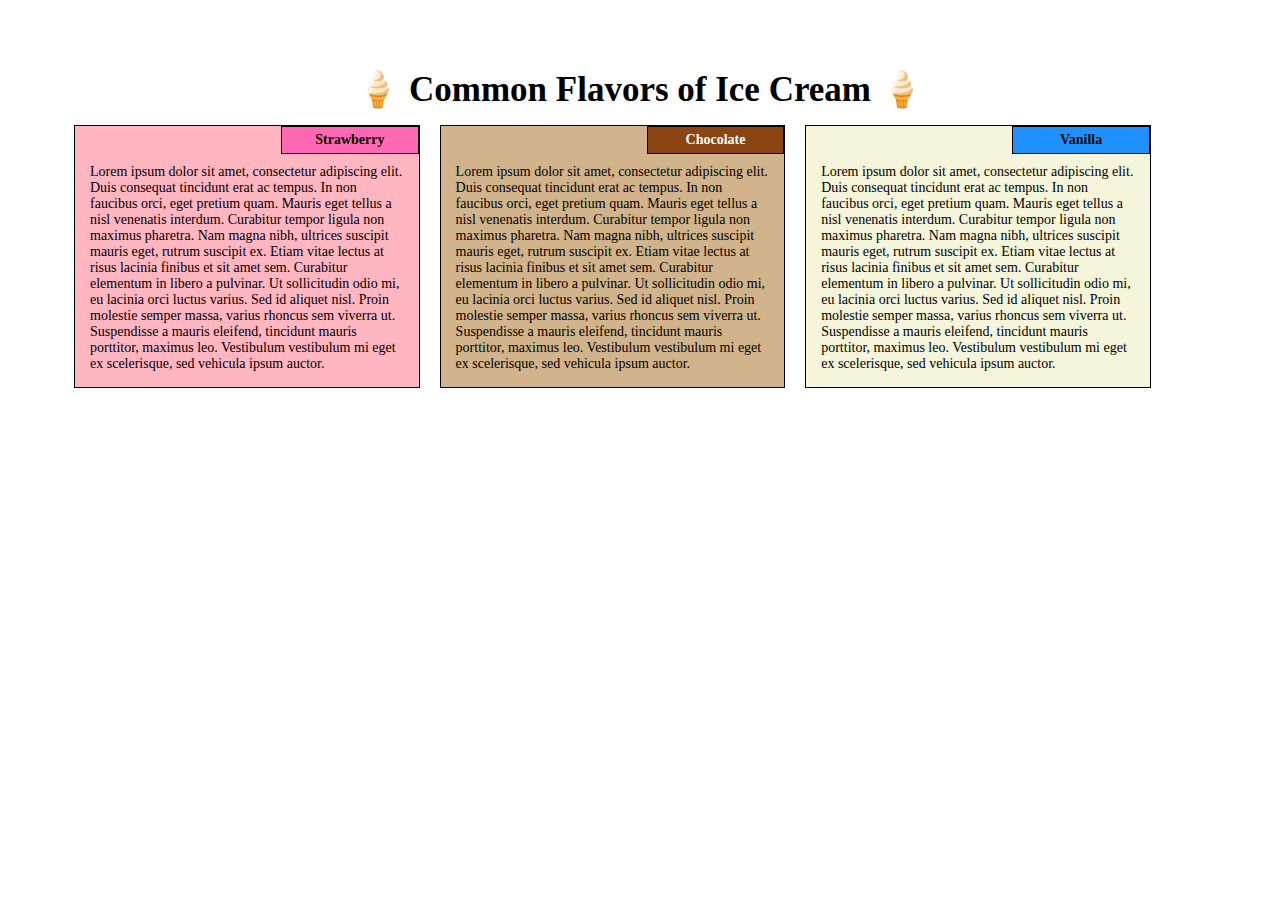
<file: module2-solution/index.html>
<!DOCTYPE html>
<html>

<head>
	<meta charset="utf-8">
	<link rel="stylesheet" href="css/style.css">
	<title>Week 2: Exercise</title>

</head>

<body>



<div id="container">
	<h1>&#127846; Common Flavors of Ice Cream &#127846;</h1>

	<div id="box1"> 
		<div id="title1"><h2>Strawberry</h2></div>
		<p> Lorem ipsum dolor sit amet, consectetur adipiscing elit. Duis consequat tincidunt erat ac tempus. In non faucibus orci, eget pretium quam. Mauris eget tellus a nisl venenatis interdum. Curabitur tempor ligula non maximus pharetra. Nam magna nibh, ultrices suscipit mauris eget, rutrum suscipit ex. Etiam vitae lectus at risus lacinia finibus et sit amet sem. Curabitur elementum in libero a pulvinar. Ut sollicitudin odio mi, eu lacinia orci luctus varius. Sed id aliquet nisl. Proin molestie semper massa, varius rhoncus sem viverra ut. Suspendisse a mauris eleifend, tincidunt mauris porttitor, maximus leo. Vestibulum vestibulum mi eget ex scelerisque, sed vehicula ipsum auctor. </p>
	</div>


	<div id="box2">
		<div id="title2"><h2>Chocolate</h2></div>
		<p> Lorem ipsum dolor sit amet, consectetur adipiscing elit. Duis consequat tincidunt erat ac tempus. In non faucibus orci, eget pretium quam. Mauris eget tellus a nisl venenatis interdum. Curabitur tempor ligula non maximus pharetra. Nam magna nibh, ultrices suscipit mauris eget, rutrum suscipit ex. Etiam vitae lectus at risus lacinia finibus et sit amet sem. Curabitur elementum in libero a pulvinar. Ut sollicitudin odio mi, eu lacinia orci luctus varius. Sed id aliquet nisl. Proin molestie semper massa, varius rhoncus sem viverra ut. Suspendisse a mauris eleifend, tincidunt mauris porttitor, maximus leo. Vestibulum vestibulum mi eget ex scelerisque, sed vehicula ipsum auctor. </p>
	</div>



	<div id="box3">
		<div id="title3"><h2>Vanilla</h2></div>
		<p> Lorem ipsum dolor sit amet, consectetur adipiscing elit. Duis consequat tincidunt erat ac tempus. In non faucibus orci, eget pretium quam. Mauris eget tellus a nisl venenatis interdum. Curabitur tempor ligula non maximus pharetra. Nam magna nibh, ultrices suscipit mauris eget, rutrum suscipit ex. Etiam vitae lectus at risus lacinia finibus et sit amet sem. Curabitur elementum in libero a pulvinar. Ut sollicitudin odio mi, eu lacinia orci luctus varius. Sed id aliquet nisl. Proin molestie semper massa, varius rhoncus sem viverra ut. Suspendisse a mauris eleifend, tincidunt mauris porttitor, maximus leo. Vestibulum vestibulum mi eget ex scelerisque, sed vehicula ipsum auctor. </p>
	</div>
</div>

</body>
</html>
</file>
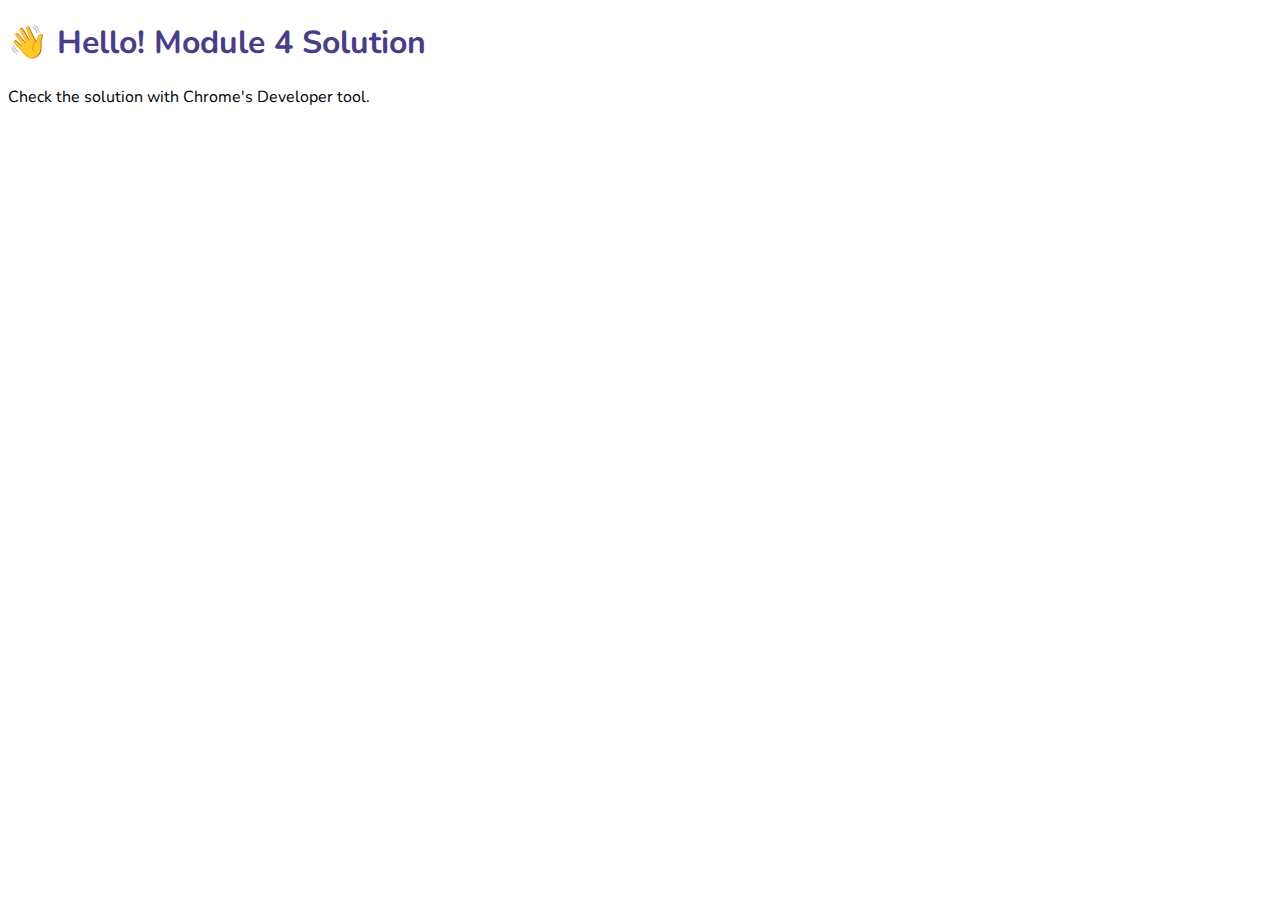
<file: module4-solution/index.html>
<!DOCTYPE html>
<html>
<head>
  <meta charset="utf-8">
  <link rel="preconnect" href="https://fonts.gstatic.com">
<link href="https://fonts.googleapis.com/css2?family=Nunito&display=swap" rel="stylesheet"> 

<style>
	p {
		font-family: 'Nunito', sans-serif;
	}

	h1 {
		color: darkslateblue;
    	font-family: 'Nunito', sans-serif;
	}

</style>

  <title>Module 4 Solution</title>
  <script src="SpeakHello.js"></script>
  <script src="SpeakGoodBye.js"></script>
  <script src="script.js"></script>
</head>
<body>
  <h1>&#128075; Hello! Module 4 Solution</h1>
  <p>Check the solution with Chrome's Developer tool.</p>

</body>
</html>
</file>
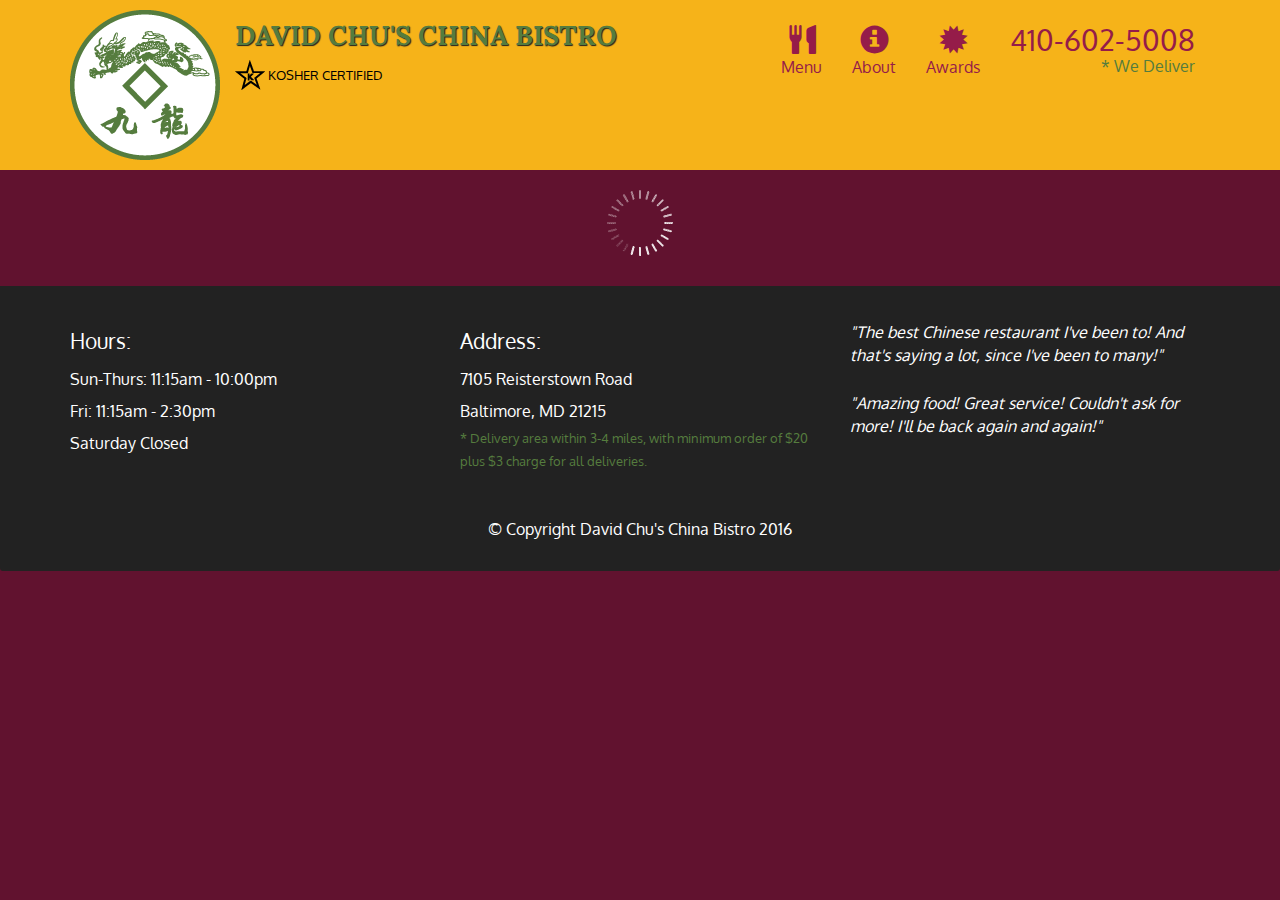
<file: module5-solution/index.html>
<!doctype html>
<html lang="en">
  <head>
    <meta charset="utf-8">
    <meta http-equiv="X-UA-Compatible" content="IE=edge">
    <meta name="viewport" content="width=device-width, initial-scale=1">
    <title>David Chu's China Bistro</title>
    <link rel="stylesheet" href="css/bootstrap.min.css">
    <link rel="stylesheet" href="css/styles.css">
    <link href='https://fonts.googleapis.com/css?family=Oxygen:400,300,700' rel='stylesheet' type='text/css'>
    <link href='https://fonts.googleapis.com/css?family=Lora' rel='stylesheet' type='text/css'>
  </head>
<body>
  <header>
    <nav id="header-nav" class="navbar navbar-default">
      <div class="container">
        <div class="navbar-header">
          <a href="index.html" class="pull-left visible-md visible-lg">
            <div id="logo-img" alt="Logo image"></div>
          </a>

          <div class="navbar-brand">
            <a href="index.html"><h1>David Chu's China Bistro</h1></a>
            <p>
              <img src="images/star-k-logo.png" alt="Kosher certification">
              <span>Kosher Certified</span>
            </p>
          </div>

          <button id="navbarToggle" type="button" class="navbar-toggle collapsed" data-toggle="collapse" data-target="#collapsable-nav" aria-expanded="false">
            <span class="sr-only">Toggle navigation</span>
            <span class="icon-bar"></span>
            <span class="icon-bar"></span>
            <span class="icon-bar"></span>
          </button>
        </div>
        
        <div id="collapsable-nav" class="collapse navbar-collapse">
           <ul id="nav-list" class="nav navbar-nav navbar-right">
            <li id="navHomeButton" class="visible-xs active">
              <a href="index.html">
                <span class="glyphicon glyphicon-home"></span> Home</a>
            </li>
            <li id="navMenuButton">
              <a href="#" onclick="$dc.loadMenuCategories();">
                <span class="glyphicon glyphicon-cutlery"></span><br class="hidden-xs"> Menu</a>
            </li>
            <li>
              <a href="#">
                <span class="glyphicon glyphicon-info-sign"></span><br class="hidden-xs"> About</a>
            </li>
            <li>
              <a href="#">
                <span class="glyphicon glyphicon-certificate"></span><br class="hidden-xs"> Awards</a>
            </li>
            <li id="phone" class="hidden-xs">
              <a href="tel:410-602-5008">
                <span>410-602-5008</span></a><div>* We Deliver</div>
            </li>
          </ul><!-- #nav-list -->
        </div><!-- .collapse .navbar-collapse -->
      </div><!-- .container -->
    </nav><!-- #header-nav -->
  </header>

  <div id="call-btn" class="visible-xs">
    <a class="btn" href="tel:410-602-5008">
    <span class="glyphicon glyphicon-earphone"></span>
    410-602-5008
    </a>
  </div>
  <div id="xs-deliver" class="text-center visible-xs">* We Deliver</div>

  <div id="main-content" class="container"></div>

  <footer class="panel-footer">
    <div class="container">
      <div class="row">
        <section id="hours" class="col-sm-4">
          <span>Hours:</span><br>
          Sun-Thurs: 11:15am - 10:00pm<br>
          Fri: 11:15am - 2:30pm<br>
          Saturday Closed
          <hr class="visible-xs">
        </section>
        <section id="address" class="col-sm-4">
          <span>Address:</span><br>
          7105 Reisterstown Road<br>
          Baltimore, MD 21215
          <p>* Delivery area within 3-4 miles, with minimum order of $20 plus $3 charge for all deliveries.</p>
          <hr class="visible-xs">
        </section>
        <section id="testimonials" class="col-sm-4">
          <p>"The best Chinese restaurant I've been to! And that's saying a lot, since I've been to many!"</p>
          <p>"Amazing food! Great service! Couldn't ask for more! I'll be back again and again!"</p>
        </section>
      </div>
      <div class="text-center">&copy; Copyright David Chu's China Bistro 2016</div>
    </div>
  </footer>

  <!-- jQuery (Bootstrap JS plugins depend on it) -->
  <script src="js/jquery-2.1.4.min.js"></script>
  <script src="js/bootstrap.min.js"></script>
  <script src="js/ajax-utils.js"></script>
  <script src="js/script.js"></script>
</body>
</html>
</file>
<file: module2-solution/css/style.css>
* {
	box-sizing: border-box;
	margin: 0;
	padding: 0;
	font-size: 14px;
	
}

h2 {
	text-align: center;
	font-family: 'Fredoka One', cursive;
	font-size: 1em;
	padding: 5px;
}

p {
	font-family: 'Fredoka One', cursive;
	padding: 15px;
	color: black;
}

@font-face {
  font-family: 'Fredoka One', cursive;
  src: url('https://fonts.googleapis.com/css2?family=Fredoka+One&display=swap');
}

/* Large devices only */
@media (min-width: 992px) {

	h1 {
	text-align: center;
	font-family: 'Fredoka One', cursive;
	font-size: 2.5em;
	padding: 5px;
	}
	
	div#container {
		position: relative;
		margin: 5%;
		}

	div#box1 {
		background-color: lightpink;
		border: 1px solid black;
		float: left;
		position: relative;
		width: 30%;
		margin: 10px;	
	}

	div#box2 {
		background-color: tan;
		border: 1px solid black;
		float: left;
		position: relative;
		width: 30%;
		margin: 10px;	
	}

	div#box3 {
		background-color: beige;
		border: 1px solid black;
		float: left;
		position: relative;
		width: 30%;
		margin: 10px;	
	}

	div#title1 {
		background-color: hotpink;
		border: 1px solid black;
		float: right;
		margin: 0 0 3% 59%;
		width: 40%;
	}

	div#title2 {
		background-color: saddlebrown;
		border: 1px solid black;
		color: white;
		float: right;
		margin: 0 0 3% 59%;
		width: 40%;
	}

	div#title3 {
		background-color: dodgerblue;
		border: 1px solid black;
		float: right;
		margin: 0 0 3% 59%;
		width: 40%;
	}


}


/* Medium devices only */
@media (min-width: 768px) and (max-width: 991px) {

	h1 {
	text-align: center;
	font-family: 'Fredoka One', cursive;
	font-size: 2em;
	padding: 5px;
	}

	div#container {
		position: relative;
		margin: 10%;
	}

	div#box1 {
		background-color: lightpink;
		border: 1px solid black;
		float: left;
		margin: 0 0 10px 0;
		width: 49%;			
	}

	div#box2 {
		background-color: tan;
		border: 1px solid black;
		color: white;
		float: right;
		margin: 0 0 10px 0;
		width: 49%;
	}

	div#box3 {
		background-color: beige;
		border: 1px solid black;
		float: left;
		margin: 0 10px 10px 0;
		width: 100%;
	}

	div#title1 {
		background-color: hotpink;
		border: 1px solid black;
		width: 40%;
		float: right;
		margin: 0 0 3% 59%;
		width: 40%;
	}

	div#title2 {
		background-color: saddlebrown;
		border: 1px solid black;
		width: 40%;
		color: white;
		float: right;
		margin: 0 0 3% 59%;
		width: 40%;
	}

	div#title3 {
		background-color: dodgerblue;
		border: 1px solid black;
		width: 40%;
		float: right;
		margin: 0 0 2% 59%;
		width: 40%;
	}
}

/* Small devices only */
@media (max-width: 767px) {

	h1 {
	text-align: center;
	font-family: 'Fredoka One', cursive;
	font-size: 1.75em;
	padding: 5px;
	}

	div#container {
		position: relative;
		margin: 10%;
	}

	div#box1 {
		background-color: lightpink;
		border: 1px solid black;
		width: 100%;
		margin: 10px;	
	}

	div#box2 {
		background-color: tan;
		border: 1px solid black;
		width: 100%;
		margin: 10px;
	}

	div#box3 {
		background-color: beige;
		border: 1px solid black;
		width: 100%;
		margin: 10px;
	}

	div#title1 {
		background-color: hotpink;
		border: 1px solid black;
		width: 40%;
		float: right;
		margin: 0 0 3% 59%;
		width: 40%;
	}

	div#title2 {
		background-color: saddlebrown;
		border: 1px solid black;
		width: 40%;
		color: white;
		float: right;
		margin: 0 0 3% 59%;
		width: 40%;
	}

	div#title3 {
		background-color: dodgerblue;
		border: 1px solid black;
		width: 40%;
		float: right;
		margin: 0 0 3% 59%;
		width: 40%;
	}
}
</file>
<file: module5-solution/css/styles.css>
body {
  font-size: 16px;
  color: #fff;
  background-color: #61122f;
  font-family: 'Oxygen', sans-serif;
}

/** HEADER **/
#header-nav {
  background-color: #f6b319;
  border-radius: 0;
  border: 0;
}

#logo-img {
  background: url('../images/restaurant-logo_large.png') no-repeat;
  width: 150px;
  height: 150px;
  margin: 10px 15px 10px 0;
}

.navbar-brand {
  padding-top: 25px;
}
.navbar-brand h1 { /* Restaurant name */
  font-family: 'Lora', serif;
  color: #557c3e;
  font-size: 1.5em;
  text-transform: uppercase;
  font-weight: bold;
  text-shadow: 1px 1px 1px #222;
  margin-top: 0;
  margin-bottom: 0;
  line-height: .75;
}
.navbar-brand a:hover, .navbar-brand a:focus {
  text-decoration: none;
}
.navbar-brand p { /* Kosher cert */
  color: #000;
  text-transform: uppercase;
  font-size: .7em;
  margin-top: 15px;
}
.navbar-brand p span { /* Star-K */
  vertical-align: middle;
}

#nav-list {
  margin-top: 10px;
}
#nav-list a {
  color: #951C49;
  text-align: center;
}
#nav-list a:hover {
  background: #E7E7E7;
}
#nav-list a span {
  font-size: 1.8em;
}

#phone {
  margin-top: 5px;
}
#phone a { /* Phone number */
  text-align: right;
  padding-bottom: 0;
}
#phone div { /* We Deliver */
  color: #557c3e;
  text-align: right;
  padding-right: 15px;
}

.navbar-header button.navbar-toggle, .navbar-header .icon-bar {
  border: 1px solid #61122f;
}
.navbar-header button.navbar-toggle {
  clear: both;
  margin-top: -30px;
}
/* END HEADER */

/* FOOTER */
.panel-footer {
  margin-top: 30px;
  padding-top: 35px;
  padding-bottom: 30px;
  background-color: #222;
  border-top: 0;
}
.panel-footer div.row {
  margin-bottom: 35px;
}
#hours, #address {
  line-height: 2;
}
#hours > span, #address > span {
  font-size: 1.3em;
}
#address p {
  color: #557c3e;
  font-size: .8em;
  line-height: 1.8;
}
#testimonials {
  font-style: italic;
}
#testimonials p:nth-child(2) {
  margin-top: 25px;
}
/* END FOOTER */



/* HOME PAGE */
.container .jumbotron {
  box-shadow: 0 0 50px #3F0C1F;
  border: 2px solid #3F0C1F;
}

#menu-tile, #specials-tile, #map-tile {
  height: 250px;
  width: 100%;
  margin-bottom: 15px;
  position: relative;
  border: 2px solid #3F0C1F;
  overflow: hidden;
}
#menu-tile:hover, #specials-tile:hover, #map-tile:hover {
  box-shadow: 0 1px 5px 1px #cccccc;
}
#menu-tile {
  background: url('../images/menu-tile.jpg') no-repeat;
  background-position: center;
}
#specials-tile {
  background: url('../images/specials-tile.jpg') no-repeat;
  background-position: center;
}
#menu-tile span, #specials-tile span, #map-tile span {
  position: absolute;
  bottom: 0;
  right: 0;
  width: 100%;
  text-align: center;
  font-size: 1.6em;
  text-transform: uppercase;
  background-color: #000;
  color: #fff;
  opacity: .8;
}
/* END HOME PAGE */

/* MENU CATEGORIES PAGE */
.category-tile { 
  position: relative;
  border: 2px solid #3F0C1F;
  overflow: hidden;
  width: 200px;
  height: 200px;
  margin: 0 auto 15px;
}
.category-tile span {
  position: absolute;
  bottom: 0;
  right: 0;
  width: 100%;
  text-align: center;
  font-size: 1.2em;
  text-transform: uppercase;
  background-color: #000;
  color: #fff;
  opacity: .8;
}
.category-tile:hover {
  box-shadow: 0 1px 5px 1px #cccccc;
}

#menu-categories-title + div {
  margin-bottom: 50px;
}
/* END MENU CATEGORIES PAGE */

/* SINGLE CATEGORY PAGE */
.menu-item-tile {
  margin-bottom: 25px;
}
.menu-item-tile hr {
  width: 80%;
}
.menu-item-tile .menu-item-price {
  font-size: 1.1em;
  text-align: right;
  margin-top: -15px;
  margin-right: -15px;
}
.menu-item-tile .menu-item-price span {
  font-size: .6em;
}
.menu-item-photo {
  position: relative;
  border: 2px solid #3F0C1F; 
  overflow: hidden;
  padding: 0;
  margin-right: -15px;
  margin-left: auto;
  margin-bottom: 20px;
  max-width: 250px;
}
.menu-item-photo div {
  position: absolute;
  bottom: 0;
  right: 0;
  width: 80px;
  background-color: #557c3e;
  text-align: center;
}
.menu-item-description {
  padding-right: 30px;
}
h3.menu-item-title {
  margin: 0 0 10px;
}
.menu-item-details {
  font-size: .9em;
  font-style: italic;
}
/* END SINGLE CATEGORY PAGE */


/********** Large devices only **********/
@media (min-width: 1200px) {
  .container .jumbotron {
    background: url('../images/jumbotron_1200.jpg') no-repeat;
    height: 675px;
  }
}

/********** Medium devices only **********/
@media (min-width: 992px) and (max-width: 1199px) {
  /* Header */
  #logo-img {
    background: url('../images/restaurant-logo_medium.png') no-repeat;
    width: 100px;
    height: 100px;
    margin: 5px 5px 5px 0;
  }
  /* End Header */

  /* Home Page */
  .container .jumbotron {
    background: url('../images/jumbotron_992.jpg') no-repeat;
    height: 558px;
  }
  /* End Home Page */
}

/********** Small devices only **********/
@media (min-width: 768px) and (max-width: 991px) {
  /* Home Page */
  .container .jumbotron {
    background: url('../images/jumbotron_768.jpg') no-repeat;
    height: 432px;
  }
  /* End Home Page */
}

/********** Extra small devices only **********/
@media (max-width: 767px) {
  /* Header */
  .navbar-brand {
    padding-top: 10px;
    height: 80px;
  }
  .navbar-brand h1 { /* Restaurant name */
    padding-top: 10px;
    font-size: 5vw; /* 1vw = 1% of viewport width */
  }
  .navbar-brand p { /* Kosher cert */
    font-size: .6em;
    margin-top: 12px;
  }
  .navbar-brand p img { /* Star-K */
    height: 20px;
  }

  #collapsable-nav a { /* Collapsed nav menu text */
    font-size: 1.2em;
  }
  #collapsable-nav a span { /* Collapsed nav menu glyph */
    font-size: 1em;
    margin-right: 5px;
  }

  #call-btn > a {
    font-size: 1.5em;
    display: block;
    margin: 0 20px;
    padding: 10px;
    border: 2px solid #fff;
    background-color: #f6b319;
    color: #951c49;
  }
  #xs-deliver {
    margin-top: 5px;
    font-size: .7em;
    letter-spacing: .1em;
    text-transform: uppercase;
  }
  /* End Header */

  /* Footer */
  .panel-footer section {
    margin-bottom: 30px;
    text-align: center;
  }
  .panel-footer section:nth-child(3) {
    margin-bottom: 0; /* margin already exists on the whole row */
  }
  .panel-footer section hr {
    width: 50%;
  }
  /* End Footer */

  /* Home Page */
  .container .jumbotron {
    margin-top: 30px;
    padding: 0;
  }
  #menu-tile, #specials-tile {
    width: 360px;
    margin: 0 auto 15px;
  }

  .menu-item-photo {
    margin-right: auto;
  }
  .menu-item-tile .menu-item-price {
    text-align: center;
  }
  .menu-item-description {
    text-align: center;;
  }
}


/********** Super extra small devices Only :-) (e.g., iPhone 4) **********/
@media (max-width: 479px) {
  /* Header */
  .navbar-brand h1 { /* Restaurant name */
    padding-top: 5px;
    font-size: 6vw;
  }
  /* End Header */
  
  /* Home page */
  #menu-tile, #specials-tile {
    width: 280px;
    margin: 0 auto 15px;
  }

  .col-xxs-12 {
    position: relative;
    min-height: 1px;
    padding-right: 15px;
    padding-left: 15px;
    float: left;
    width: 100%;
  }
}
</file>
